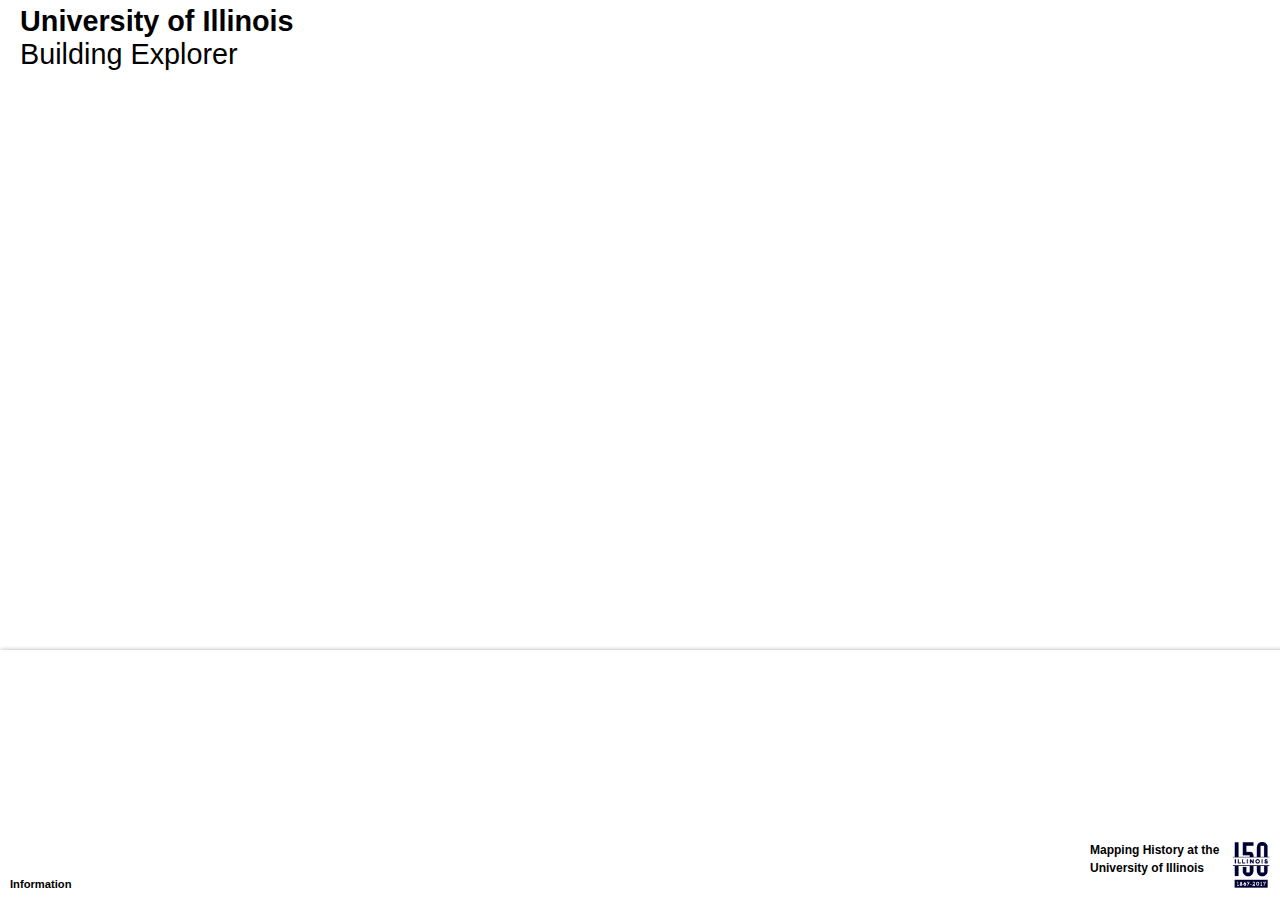
<file: MappingHistoryIL/BuildingExplorer/index.html>
<!--  Copyright 2017 Esri

   Licensed under the Apache License, Version 2.0 (the "License");

   you may not use this file except in compliance with the License.

   You may obtain a copy of the License at

       http://www.apache.org/licenses/LICENSE-2.0

   Unless required by applicable law or agreed to in writing, software

   distributed under the License is distributed on an "AS IS" BASIS,

   WITHOUT WARRANTIES OR CONDITIONS OF ANY KIND, either express or implied.

   See the License for the specific language governing permissions and

   limitations under the License.​-->

<!DOCTYPE html>
<html>

<head>
  <meta charset="utf-8">
  <meta name="viewport" content="initial-scale=1,maximum-scale=1,user-scalable=no">
  <meta http-equiv="X-UA-Compatible" content="IE=Edge">
  <title>University of Illinois Building Explorer</title>

  <link rel="stylesheet" href="https://jsdev.arcgis.com/4.5/esri/css/main.css">
  <link rel="stylesheet" href="css/style.css">

  <!-- Load AMD modules: the application itself and D3  -->
  <script>
    var dojoConfig = {
      packages: [{
        name: "d3",
        location: location.pathname.replace(/\/[^/]+$/, "") + "/lib",
        main: "d3"
      }, {
        name: "app",
        location: location.pathname.replace(/\/[^/]+$/, "") + "/app"
      }],
      async: true
    };
  </script>

  <!-- ArcGIS JavaScript API 4.5  -->
  <script src="https://js.arcgis.com/4.5/"></script>

  <!-- load Galleria and JQuery for the image gallery -->
  <script src="./lib/jquery.js"></script>
  <script src="./lib/galleria/galleria.js"></script>

  <script>
    require([
      "app/Application",
      "dojo/domReady!"
    ], function (Application) {

      // general application settings like colors and initial settings
      var settings = {
        ageClasses: [
          { minValue: 1860, maxValue: 1899, color: [232, 74, 39] },
          { minValue: 1900, maxValue: 1949, color: [179, 66, 48] },
          { minValue: 1950, maxValue: 1974, color: [126, 58, 57] },
          { minValue: 1975, maxValue: 1999, color: [72, 49, 66] },
          { minValue: 2000, maxValue: 2024, color: [19, 41, 75] }
        ],
        defaultColor: [230, 230, 230, 1],
        highlightOptions: {
          color: [255, 255, 0, 1],
          fillOpacity: 0.4
        },
        buildingOptions: {
          minHeight: 0,
          maxHeight: 225,
          minCnstrctYear: 1860,
          maxCnstrctYear: 2024
        },
        initPeriod: [true, true, true, true, true],
        categories: [{
          value: "all",
          text: "Show all buildings"
        }, {
          value: "info",
          text: "Only annotated buildings"
        }, {
          value: "top",
          text: "Top 20 buildings"
        }],
        initCategory: "all",
        infoPointsUrl: "https://services.arcgis.com/GL0fWlNkwysZaKeV/arcgis/rest/services/MappingHistoryUI/FeatureServer/1",
        buildingsUrl: "https://services.arcgis.com/GL0fWlNkwysZaKeV/ArcGIS/rest/services/MappingHistoryUI_3D/SceneServer/layers/1"
      };

      // initialize application
      var app = new Application(settings);
      app.init({ view: "viewDiv", timeline: "timeDiv", heightGraph: "heightDiv", categories: "categoryDiv" });
    });
  </script>
</head>

<body>
  <div id="viewDiv"></div>
  <div id="loading">
    <p id="loadingInfo">
      <p>Loading...</p>
      <img id="loadingImage" src="./img/loading.gif" alt="Loading..." />
    </p>
  </div>
  <div id="headerDiv">University of Illinois <br /><span class="headerSub">Building Explorer</span></div>
  <div id="menuDiv">
    <div id="timeWrap">
      <div id="heightDiv"></div>
      <div id="timeDiv"></div>
      <div id="categoryDiv"></div>
    </div>
  </div>
  <div id="logo">
    <img src="./img/IL150_logo_primary_rgb_k60x80.png">
    <a href="http://www.library.illinois.edu/mappinghistory/" target="_blank">Mapping History at the University of Illinois</a>
  </div>
   <div id="impressumContainer">
    <span class="esri-icon-close" id="close"></span>
    <h2>More Informatoin</h2>
    <p>This application is a based ont the non-commercial, demo application made at the Esri R&D Center Zurich for building exploration in Manhattan, which is built on top of <a href="https://developers.arcgis.com/javascript/" target="_blank">ArcGIS API for JavaScript version 4.4</a> and allows users to explore some of the highest buildings in Manhattan in 3D.</p>
    <h4> Credits </h4>
    The following external libraries, APIs and open datasets were used in the making of this application:</p>
    <ul>
      <li><a href="https://d3js.org/" target="_blank">D3js</a> for the timeline. D3js is shared under a <a href="https://github.com/d3/d3/blob/master/LICENSE" target="blank">BSD 3 clause license</a>.</li>
      <li><a href="https://www.mediawiki.org/wiki/API:Main_page" target="_blank">Wikipedia API / MediaWiki</a> is used to retrieve a small description of the building. All retrieved pages are under the <a href="https://en.wikipedia.org/wiki/Wikipedia:Text_of_Creative_Commons_Attribution-ShareAlike_3.0_Unported_License" target="_blank">Creative Commons Attribution-ShareAlike License</a>. See <a href="https://wikimediafoundation.org/wiki/Terms_of_Use" target="_blank">Wikipedia Terms of Use</a> for details.</li>
      <li>This application uses the <a href="https://www.flickr.com/services/api/" target="_blank">Flickr API</a> but is not endorsed or certified by <a href="https://www.flickr.com/" target="_blank">Flickr</a>. Flickr API is used to retrieve building images under <a href="https://creativecommons.org/licenses/" target="_blank">Creative Commons licenses</a>. See <a href="https://www.flickr.com/services/api/tos/" target="_blank">Flickr Terms of Use</a> for licensing information.</li>
      <li><a href="https://galleria.io/downloads/classic/" target="_blank">Galleria classic theme</a> and <a href="https://jquery.com/" target="_blank">JQuery</a> for the image gallery. Both libraries are under <a href="https://opensource.org/licenses/MIT" target="_blank">MIT license</a>.</li>
      <li><a href="http://www1.nyc.gov/site/doitt/initiatives/3d-building.page" target="_blank">3D building model</a> published on the Open Data portal of <a href="http://www1.nyc.gov/site/doitt/index.page" target="_blank">DoITT</a> under these <a href="http://www1.nyc.gov/home/terms-of-use.page" target="_blank">Terms of use</a>.</li>
      <li><a href="https://data.cityofnewyork.us/Housing-Development/Building-Footprints/nqwf-w8eh" target="_blank"> New York Building footprints with housing information </a> provided by <a href="http://www1.nyc.gov/site/doitt/index.page" target="_blank">DoITT</a> and published on <a href="https://data.cityofnewyork.us/" target="_blank">NYC Open Data Portal</a>.</li>
      <li><a href="http://catalog.opendata.city/dataset/pediacities-nyc-neighborhoods/resource/91778048-3c58-449c-a3f9-365ed203e914" target="_blank"> Manhattan neighborhoods </a> provided by <a href="http://catalog.opendata.city/" target="_blank">Catalog Opendata City</a> under a <a href="http://opendefinition.org/licenses/odc-by/" target="_blank">Open Data Commons Attribution License</a>.</li>
      </ul>
  </div>
  <div id="impressumLink"><a>Information</a></div> 
</body>

</html>
</file>
<file: MappingHistoryIL/BuildingExplorer/css/style.css>
/*  Copyright 2017 Esri

   Licensed under the Apache License, Version 2.0 (the "License");

   you may not use this file except in compliance with the License.

   You may obtain a copy of the License at

       http://www.apache.org/licenses/LICENSE-2.0

   Unless required by applicable law or agreed to in writing, software

   distributed under the License is distributed on an "AS IS" BASIS,

   WITHOUT WARRANTIES OR CONDITIONS OF ANY KIND, either express or implied.

   See the License for the specific language governing permissions and

   limitations under the License.*/

html, body {
  height: 100%;
  margin: 0;
  padding: 0;
  font-family: "Avenir Next W00","Helvetica Neue",Helvetica,Arial,sans-serif;;
}

body {
  width: 100%;
  min-width: 1400px;
}

#headerDiv {
  position: absolute;
  font-size: 1.8em;
  padding: 5px 20px;
  font-weight: bold;
}

.headerSub {
  font-weight: normal;
}

#viewDiv {
  position: absolute;
  top: 0;
  bottom: 250px;
  width: 100%;
  min-width: 1400px;
}

#timeWrap {
  margin: 0 5px;
}

#menuDiv {
  position: absolute;
  bottom: 0;
  left: 0;
  right: 0;
  height: 250px;
  min-width: 1400px;
  background-color: rgba(255,255,255,1);
  box-shadow: 1px 1px 5px 0 rgba(100,100,100,0.75);
}

#heightDiv {
  height: 200px;
  width: 1250px;
  margin: 0 5px;
  transform-origin: left;
}

#timeDiv {
  padding-left: 95px;
  transform-origin: left;
}

svg {
  overflow: hidden;
}

button {
  font-family: "Avenir Next W00","Helvetica Neue";
  position: relative;
  display: inline-block;
  -webkit-box-sizing: border-box;
  -moz-box-sizing: border-box;
  box-sizing: border-box;
  -webkit-transition: all 0.05s linear;
  transition: all 0.05s linear;
  cursor: pointer;
  white-space: nowrap;
  font-size: 1rem;
  line-height: 1.65rem;
  text-align: center;
  outline: none;
  border: none;
  border-radius: 5px;
}

#timeDiv button {
  width: 225px;
  margin-bottom: 10px;
  margin-left: 5px;
  margin-right: 3px;
}

#logo {
  position: absolute;
  right: 10px;
  bottom: 10px;
  width: 180px;
}

#logo img {
  height: 50px;
  display: inline;
  float: right;
}

#logo a {
  font-size: 0.75em;
  text-align: right;
  color: rgb(0, 0, 0);
  text-decoration: none;
}

#categoryDiv {
  position: absolute;
  left: 1300px;
  top: 10px;
}

#categoryDiv button {
  background-color: white;
  display: block;
  margin-top: 10px;
  padding: 5px 12px;
  width: 210px;
  color: rgb(130, 130, 130);
  border: 1px solid rgb(150, 150, 150);
}

#categoryDiv button.selected {
  background-color: rgb(230, 230, 230);
  color: rgb(0, 0, 0);
  border: 1px solid rgb(255, 255, 255);
}

#categoryDiv button:hover {
  background-color: rgb(230, 230, 230);
  color: rgb(0, 0, 0);
  border: 1px solid rgb(255, 255, 255);
}

.circle:hover{
  cursor: pointer;
}

.tooltip {
  font-size: 0.7em;
  font-weight: bold;
  font-family: "Avenir Next W00","Helvetica Neue";
}

rect.selection {
  fill: rgba(150, 150, 150, 0.5);
  stroke: rgba(150, 150, 150, 0);
}

rect.handle--n, rect.handle--s {
  fill: #bbb;
  stroke: #bbb;
  height: 2px !important;
}

.wikiImage{
  max-width: 300px;
  max-height: 100px;
  float: left;
}

#tooltip img {
  height: 250px;
}

.pointer {
  cursor: pointer;
}

.esri-popup__main-container{
  max-width: 600px;
  height: 100% !important;
  max-height: 100% !important;
  overflow: hide;
}

.esri-popup__main-container h3 {
  margin-top: -5px;
  font-weight: normal;
  font-size: 1.6rem;
}

.esri-popup__main-container p {
  margin-top: 2px;
}

.esri-popup__content {
  overflow: hidden;
}

.esri-popup__content p {
  font-size: 0.8rem;
}

.esri-popup__header {
  height: 20px;
}

a#link-flickr {
  text-align: right;
  font-size: 0.8rem;
}

p.info {
  font-size: 1rem;
}

.info img {
  vertical-align: text-bottom;
  height: 25px;
}

.info img:nth-child(2){
  margin-left: 20px;
}

.esri-attribution__sources {
  font-size: 0.7em;
}

a {
  cursor: pointer;
}

.esri-attribution.esri-component {
  z-index: 1;
  opacity: 0.6;
  background-color: rgba(255, 255, 255, 0);
}

#upper-indicator, #lower-indicator {
  font-size: 0.7em;
}

.tick text {
  font-size: 1.3em;
}

.galleria {
  max-width: 430px;
  height: 600px;
  background: #fff;
}

.galleria-container.galleria-theme-classic {
  background-color: #fff !important;
}
.galleria-theme-classic.notouch .galleria-thumb-nav-left:hover, .galleria-theme-classic.notouch .galleria-thumb-nav-right:hover {
  background-color: #fff !important;
}

.esri-search.esri-component {
  margin-top: -50px;
  width: 460px;
}

.esri-popup__main-container {
  z-index: 100;
  border-top: solid 1px rgba(50,50,50,0.25);
}

#loading {
  position: absolute;
  top: 0;
  left: 0;
  bottom: 0;
  right: 0;
  text-align: center;
  background-color: rgba(255, 255, 255, 0.6);
  display: none;
}

#loadingInfo {
  margin-top: 20%;
}
#loadingImage {
  height: 40px;
}

path.domain, .tick line {
  stroke: #fff;
}

.esri-attribution__powered-by {
  display: none;
}

#impressumContainer {
  position: absolute;
  left: 0;
  right: 0;
  top: 0;
  width: 600px;
  margin: 50px auto 0 auto;
  background-color: #fff;
  padding: 20px;
  background-color: rgba(255, 255, 255, 0.8);
  z-index: 10000;
  box-shadow: 0 1px 2px rgba(0, 0, 0, 0.3);
  display: none;
}

#impressumContainer .esri-icon-close {
  position: absolute;
  right: 20px;
  top: 20px;
  cursor: pointer;
}

#impressumContainer li {
  padding: 10px;
}

#impressumContainer a, #logo a, #impressumLink a{
  font-weight: bold;
  color: inherit;
  text-decoration: none;
}

#impressumLink {
  position: absolute;
  left: 10px;
  bottom: 10px;
  font-size: 0.7em;
}
</file>
